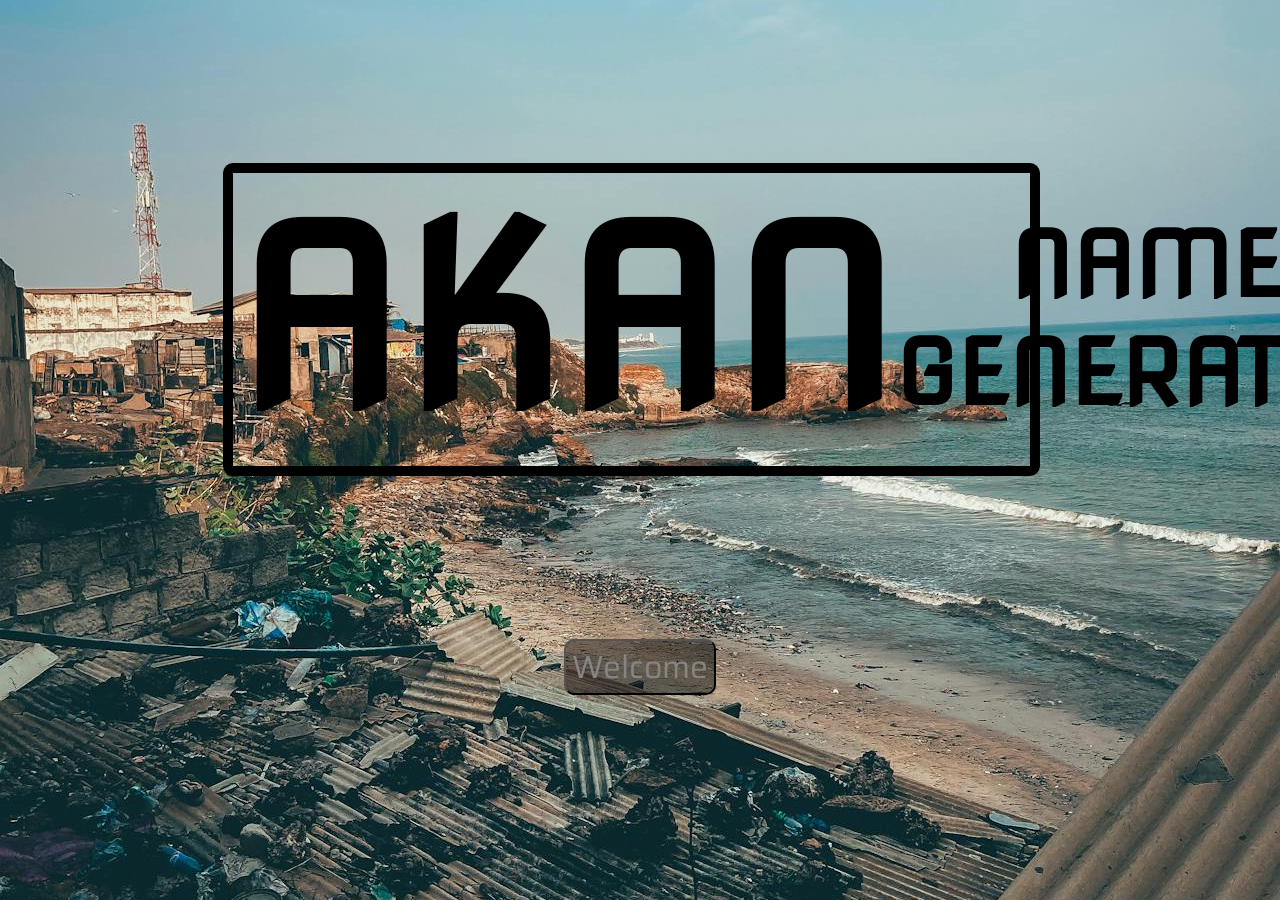
<file: index.html>
<!DOCTYPE html>
<html lang="en">
<head>
    <meta charset="UTF-8">
    <meta name="viewport" content="width=device-width, initial-scale=1.0">
    <title>AKAN Name Generator</title>
    <link rel="stylesheet" href="style.css">

    <div class="Header">
        <h1>Akan <span class="hei">Name Generator</span> 
            <br>
        </h1>
    </div>
    
</head>
<body>

    <div class="body">
        <h1>
            <a href="index2.html"> <button class="Welcome">Welcome</button></a>
        </h1>
    </div>
</body>
</html>
</file>
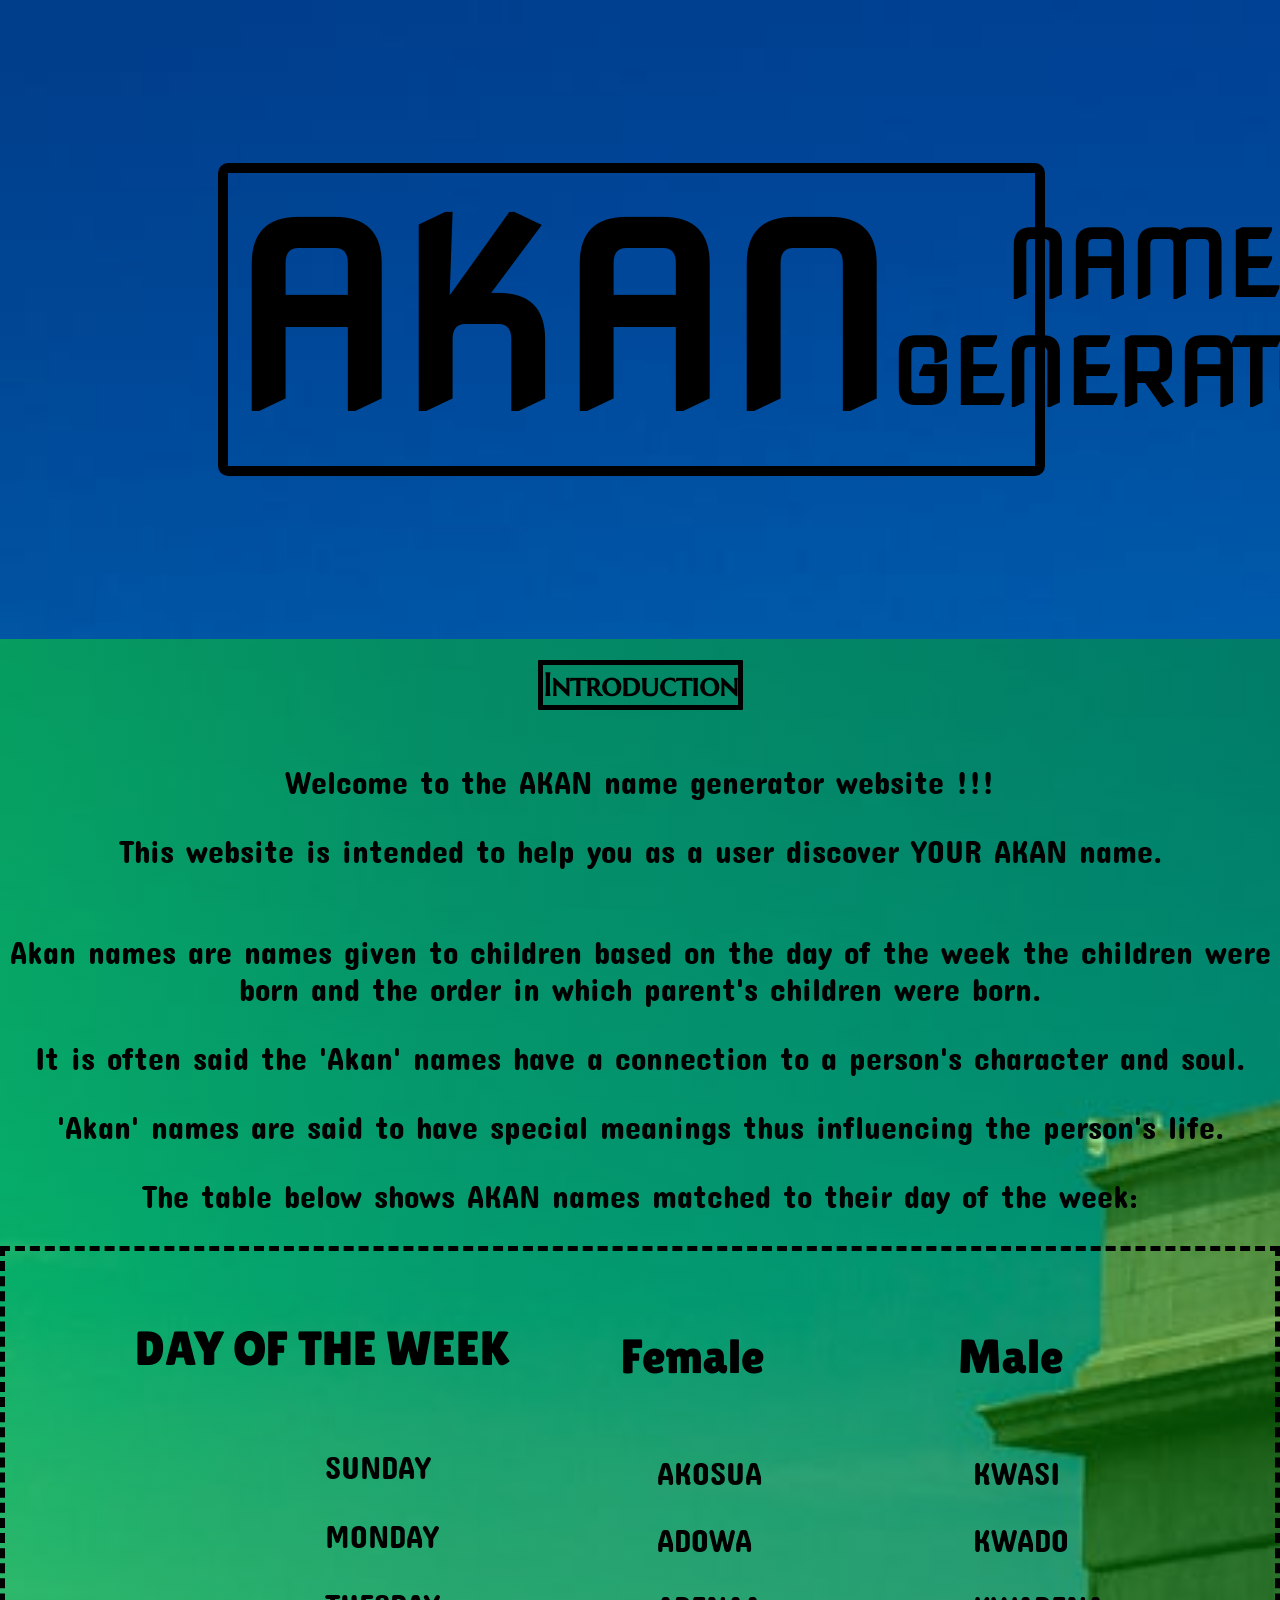
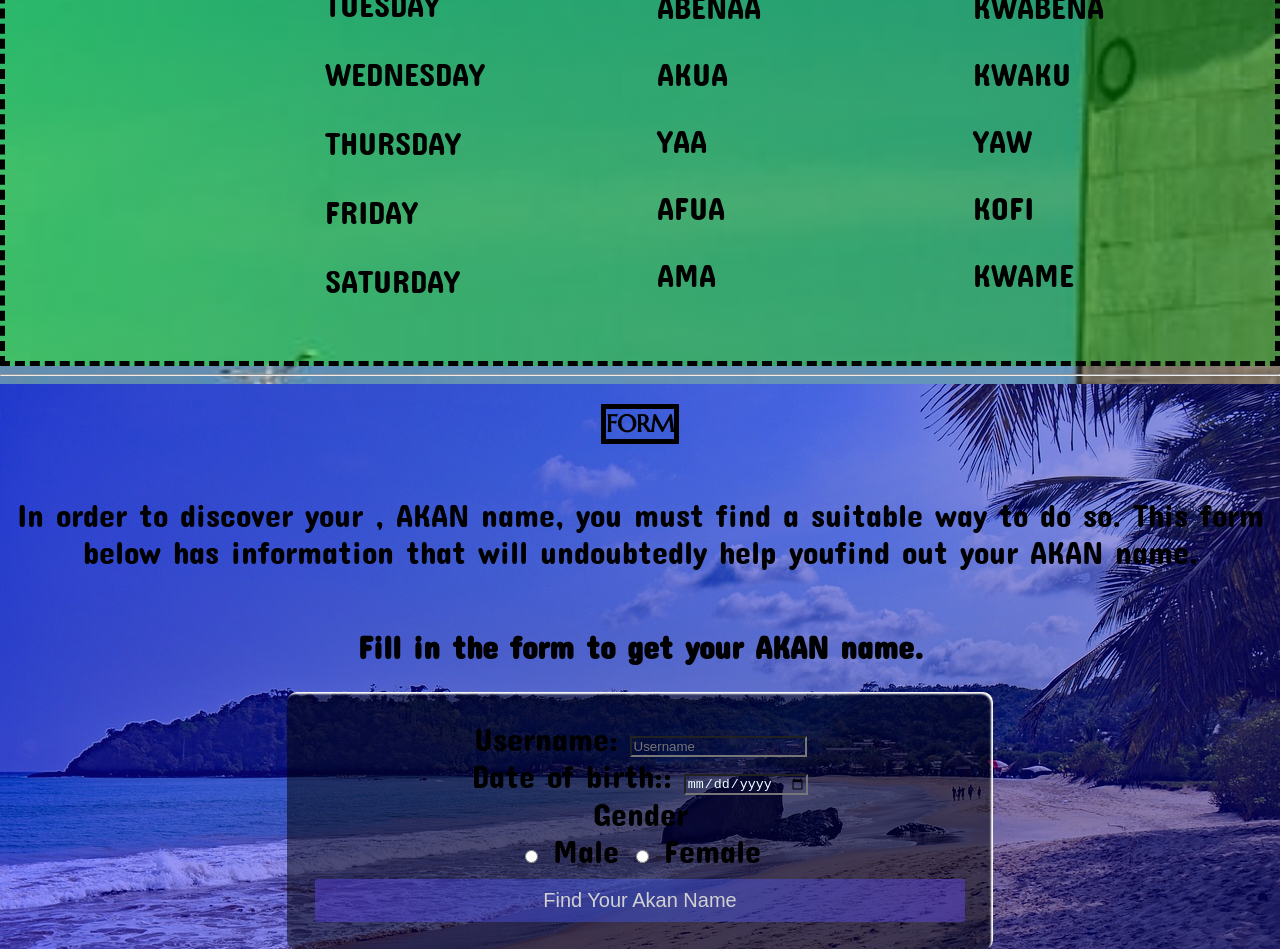
<file: index2.html>
<!DOCTYPE html>
<html lang="en">
<head>
    <meta charset="UTF-8">
    <meta name="viewport" content="width=device-width, initial-scale=1.0">
    <meta name="viewport" content="width=device-width, initial-scale=1" />

    <title>Generator Page</title>
    <link rel="stylesheet" href="style2.css">
    <script src="index.js"></script>
    <link href="index.js">

    <div class="Header">
        <h1> <a href="index.html">AKAN</a> <span class="hei">Name Generator</span> 
        </h1>
    </div>

</head>
<body>
    <div class="Body">
        <h1>Introduction</h1>
        <section class="Head">
          <p>
            Welcome to the AKAN name generator website !!!
          </p>
          <p>This website is intended to help you as a user discover YOUR AKAN name.</p>
        </section>
        <section class="History">
            <p>
            Akan names are names given to children based on the day of the week the children were born and the order in which parent's children were born.
            </p>
            <p>
                It is often said the 'Akan' names have a connection to a person's character and soul.
            </p>
            <p>'Akan' names are said to have special meanings thus influencing the person's life.</p>
            <p>The table below shows AKAN names matched to their day of the week:</p>
         
            <div class="Table">
                
                <div class="Male">
                    <h1>Male</h1>
                    <ul>
                        <li>
                            Kwasi
                        </li>
                    </ul>
                    <ul>
                        <li>
                            Kwado
                        </li>
                    </ul>
                    <ul>
                        <li>
                            Kwabena
                        </li>
                    </ul>
                    <ul>
                        <li>
                            Kwaku
                        </li>
                    </ul>
                    <ul>
                        <li>
                            Yaw
                        </li>
                    </ul>
                    <ul>
                        <li>
                            Kofi
                        </li>
                    </ul>
                    <ul>
                        <li>
                            Kwame
                        </li>
                    </ul>
                </div>
                <div class="Female">
                    <h1>Female</h1>
                    <ul>
                        <li>
                            Akosua
                        </li>
                    </ul>
                    <ul>
                        <li>
                            Adowa
                        </li>
                    </ul>
                    <ul>
                        <li>
                            Abenaa
                        </li>
                    </ul>
                    <ul>
                        <li>
                            Akua
                        </li>
                    </ul>
                    <ul>
                        <li>
                            Yaa
                        </li>
                    </ul>
                    <ul>
                        <li>
                            Afua
                        </li>
                    </ul>
                    <ul>
                        <li>
                           Ama
                        </li>
                    </ul>
                </div>
                <div class="Days">
                    <h1>Day Of The Week</h1>
                    <ul>
                        <li>
                            Sunday
                        </li>
                    </ul>
                    <ul>
                        <li>
                            Monday
                        </li>
                    </ul>
                    <ul>
                        <li>
                            Tuesday
                        </li>
                    </ul>
                    <ul>
                        <li>
                            Wednesday
                        </li>
                    </ul>
                    <ul>
                        <li>
                            Thursday
                        </li>
                    </ul>
                    <ul>
                        <li>
                            Friday
                        </li>
                    </ul>
                    <ul>
                        <li>
                           Saturday
                        </li>
                    </ul>
                </div>
                
                
            
                
                
            </div>
                    
        </section>
    </div>
    <hr>
    <div class="True">
        <section class="Start">
            <div class="top">
             <h1>FORM</h1>
             <p>In order to discover your , AKAN name, you must find a suitable way to do so.
                This form below has information that will undoubtedly help youfind out your AKAN name.
             </p>
             <h2>Fill in the form to get your AKAN name.</h2>
            </div>
        </section>
        <section class="Form">
            <form class="Real" action="/" method="get" id="akanForm">
                <div class="info">
                <label for="fname">Username:</label>
                <input type="text" id="fname" placeholder="Username" minlength="6" maxlength="10" value="">
                <br>
                

                <label for="bday">Date of birth::</label>
                <input type="date" id="birthDate" placeholder="Date of birth" value="" >
                <br>
                </div>
                
                <div class="Gender">
                    <span class="gtitle">Gender</span>
                </div>
                <div class="Gender-category" id="genderselect">
                    <input type="radio" name="gender" id="Male" value="">
                    <label for="Male">Male</label>
                    <input type="radio" name="gender" id="Female" value="">
                    <label for="Female">Female</label>
                </div>
            
                <div class="Submit">
                    <button type="submit" value="Submit Form" id="mySubmit">Find Your Akan Name</button>
                </div>
                
                        
            </form>
        </section>
    </div>
</body>
</html>
</file>
<file: style.css>
@import url('https://fonts.googleapis.com/css2?family=Nova+Square&display=swap');
@import url('https://fonts.googleapis.com/css2?family=Saira:wdth,wght@91.4,483&display=swap');

body {
    padding: 0;
    background: url(Images/G1.jpg);
    background-repeat: no-repeat;
    background-position: center;
    background-size: cover;

}
.Header{
    width: auto;
    height: 100%;
    text-transform: uppercase;
    padding-left: 17%;
    justify-content: center;
    align-items: center;
    text-align: center;
    
}
.Header h1{
    font-size: 27vh;
    font-family: "Nova Square";
    display: flex;
    align-items: center;
    padding-left: 0%;
    border: 10px black solid;
    border-radius: 10px;
    width: 76%;
    text-align: center;
}
.Header p{
    font-size: 15%;
    justify-content: baseline;

}
.Header span{ 
    font-size: 10vh;
    
    
}
.body{
    width: 100%;
    height: 100%;
    align-items: center;
    justify-content: center;
    text-align: center;
}
.Welcome{
    font-size: xx-large;
    font-family: "Saira";
    border-radius: 10px;
    color: rgb(134, 132, 132);
    background: rgb(14,3,3);
    background: linear-gradient(90deg, rgba(14,3,3,0.48) 0%, rgba(9,9,9,0.48) 35%, rgba(0,9,9,0.48) 100%);
}
.Welcome:hover{
    background-color: rgba(254, 254, 255, 0.048);
    font-style: italic;
}
@media(max-width: 600px){
    .body{
        min-width: 280px;
    }
}
</file>
<file: style2.css>
@import url('https://fonts.googleapis.com/css2?family=Nova+Square&display=swap');
@import url('https://fonts.googleapis.com/css2?family=Saira:wdth,wght@91.4,483&display=swap');
@import url('https://fonts.googleapis.com/css2?family=Marcellus+SC&display=swap');
@import url('https://fonts.googleapis.com/css2?family=Lilita+One&display=swap');
@import url('https://fonts.googleapis.com/css2?family=Concert+One&display=swap');

@media(max-width: 600px){
    .body{
        min-width: 600px;
    }
}

body{
    padding: 0;
    margin: 0;
    overflow: visible;
    height: 100%;
    background-image: url(Images/G6.jpg);
    background-size: cover;
    background-repeat: no-repeat;
}
.Header{
    width: auto;
    height: 100%;
    text-transform: uppercase;
    padding-left: 17%;
    justify-content: center;
    align-items: center;
    text-align: center;
    
}
.Header h1{
    font-size: 27vh;
    font-family: "Nova Square";
    display: flex;
    align-items: center;
    border: 10px black solid;
    border-radius: 10px;
    width: 76%;
    text-align: center;
}
.Header h1 a{
    color: black;
    text-decoration: none;
}
.Header p{
    font-size: 15%;
    justify-content: baseline;
}
.Header span{ 
    font-size: 10vh;
}


.Body {
    display: flex;
    flex-direction: column;
    align-items: center;
    justify-content: center;
    text-align: center;
    background: rgb(14,255,3);
    background: linear-gradient(90deg, rgba(14,255,3,0.42) 0%, rgba(9,212,9,0.42) 35%, rgba(0,170,9,0.4150035014005602) 100%);
}
.Body h1{
    font-family: "Marcellus SC";
    border: 5px black solid;
    border-radius: 1px;
    width: fit-content;
}
.Head{
    align-items: center;
    justify-content: center;
    font-family: "Concert One";
    font-size: xx-large;

}
.History{
    align-items: center;
    justify-content: center;
    font-family: "Concert One";
    font-size: xx-large;
}
.Table {
    display: flex ;
    flex-direction: row-reverse;
    align-items: center;
    justify-content: center;
    text-align: center;
    border: 5px black solid;
    border-style: dashed;
    border-radius: 1px;
}

.Male ul {
    list-style: none;
    text-transform: uppercase;
    align-items: center;
    justify-content: center;
    text-align: center;
    list-style-position: inside;
    display: list-item;
    margin: 30px;
    padding-right: 100px;
}
.Male li{
    width:  10%;
    display: inline-block;
}
.Male h1{
    display: inline-block;
    align-items: center;
    justify-content: center;
    font-family: "Lilita One";
    font-weight: 50;
    border: 0;
}

.Female ul {
    list-style: none;
    text-transform: uppercase;
    align-items: center;
    justify-content: center;
    text-align: center;
    list-style-position: inside;
    display: list-item;
    margin: 30px;
    padding-right: 100px;
}
.Female li{
    width:  10%;
    display: inline-flex;
}
.Female h1{
    display: inline-flex;
    border: 0;
    font-family: "Lilita One";
    font-weight: 50;
}

.Days{
    list-style: none;
    text-transform: uppercase;
    align-items: center;
    justify-content: center;
    text-align: center;
    list-style-position: inside;
    display: list-item;
    margin: 30px;
    padding-left: -120px;
}
.Days li{
    width:  10%;
    display: inline-flex;
}
.Days h1{
    display: inline-flex;
    font-family: "Lilita One";
    font-weight: 50;
    border: 0;
}

.Start{
    display: flex;
    flex-direction: column;
    align-items: center;
    justify-content: center;
    text-align: center;
}
.Start h1{
    font-family: "Marcellus SC";
    border: 5px black solid;
    border-radius: 1px;
    width: fit-content;
}
.True{
    background-image: url(Images/G4.jpg);
    background-repeat: no-repeat;
    background-size: cover;
}
.top{
    background: rgb(14,3,255);
    background: linear-gradient(90deg, rgba(14,3,255,0.42) 0%, rgba(9,9,212,0.42) 35%, rgba(0,2,170,0.42) 100%);
    background-position: center;
    background-size: cover;
    align-items: center;
    justify-content: center;
    display: flex;
    flex-direction: column;
}
.top p {
    font-family: "Concert One";
    font-size: xx-large;
}
.top h2{
    font-family: "Concert One";
    font-size: xx-large;
}
.Form{
    display: flex;
    flex-direction: column;
    font-family: "Concert One";
    font-size: xx-large;
    justify-content: center;
    align-items: center;
    text-align: center;
    width: 100%;
    background: rgb(14,3,255);
    background: linear-gradient(90deg, rgba(14,3,255,0.42) 0%, rgba(9,9,212,0.42) 35%, rgba(0,2,170,0.42) 100%);
    background-position: center;
    background-size: cover;
}
.Real{
    width: 100%;
    max-width: 650px;
    background: rgba(0, 0, 0, 0.5);
    padding: 28px;
    margin: 0 28px;
    border-radius: 10px;
    box-shadow: inset -2px 2px 2px white;
}
.Submit button{
    display: block;
    width: 100%;
    margin-top: 10px;
    font-size: 20px;
    padding: 10px;
    border: none;
    border-radius: 3px;
    color: rgb(209, 209, 209);
    background: rgb(63,94,251);
    background: radial-gradient(circle, rgba(63,94,251,0.4) 0%, rgba(100,70,252,0.4) 100%);
}
.Submit button:hover{
    background: rgb(131,58,180);
    background: linear-gradient(90deg, rgba(131,58,180,0.52) 0%, rgba(253,29,29,0.52) 50%, rgba(252,176,69,0.52) 100%);
    color: white;
}

.Real input{
    text-decoration: dashed;
    size: 15px;
    color: azure;

}
.info input{
    background:none;

}
</file>
